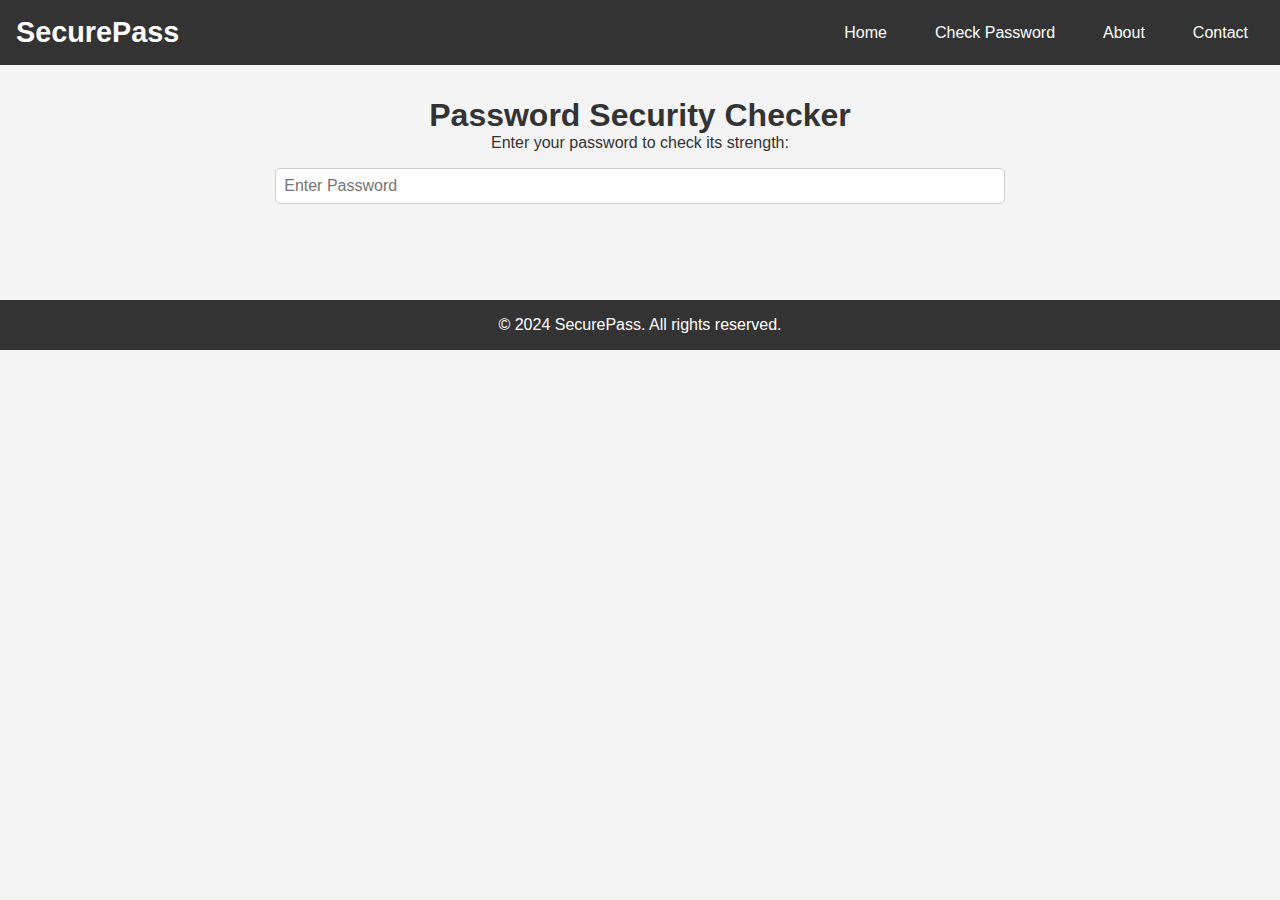
<file: Index.html>
<!DOCTYPE html>
<html lang="en">
<head>
  <meta charset="UTF-8">
  <meta name="viewport" content="width=device-width, initial-scale=1.0">
  <title>Password Security Checker</title>
  <link rel="stylesheet" href="Index.css">
</head>
<body>
  <!-- Navbar -->
  <nav class="navbar">
    <div class="logo">SecurePass</div>
    <ul class="nav-links">
      <li><a href="#home">Home</a></li>
      <li><a href="#check">Check Password</a></li>
      <li><a href="#about">About</a></li>
      <li><a href="#contact">Contact</a></li>
    </ul>
  </nav>

  <!-- Main Content Section -->
  <section class="main-content" id="check">
    <h1>Password Security Checker</h1>
    <p>Enter your password to check its strength:</p>
    <input type="password" id="password" placeholder="Enter Password" oninput="checkPasswordStrength()">
    <div id="password-strength"></div>
  </section>

  <!-- Footer -->
  <footer class="footer">
    <p>&copy; 2024 SecurePass. All rights reserved.</p>
  </footer>

  <script src="script.js"></script>
</body>
</html>
</file>
<file: Index.css>
/* General Reset */
* {
    margin: 0;
    padding: 0;
    box-sizing: border-box;
  }
  body {
    font-family: Arial, sans-serif;
    background-color: #f4f4f4;
    color: #333;
  }
  
  /* Navbar Styles */
  .navbar {
    display: flex;
    justify-content: space-between;
    align-items: center;
    background-color: #333;
    color: white;
    padding: 1rem;
  }
  
  .navbar .logo {
    font-size: 1.8rem;
    font-weight: bold;
  }
  
  .nav-links {
    list-style: none;
    display: flex;
    gap: 1rem;
  }
  
  .nav-links li a {
    text-decoration: none;
    color: white;
    padding: 0.5rem 1rem;
  }
  
  .nav-links li a:hover {
    background-color: #555;
    border-radius: 5px;
  }
  
  /* Main Content Section */
  .main-content {
    text-align: center;
    padding: 2rem;
  }
  
  .main-content input {
    padding: 0.5rem;
    font-size: 1rem;
    width: 60%;
    margin: 1rem 0;
    border: 1px solid #ccc;
    border-radius: 5px;
  }
  
  #password-strength {
    margin-top: 1rem;
    font-size: 1.2rem;
    font-weight: bold;
  }
  
  /* Footer */
  .footer {
    text-align: center;
    padding: 1rem;
    background-color: #333;
    color: white;
    margin-top: 2rem;
  }
</file>
